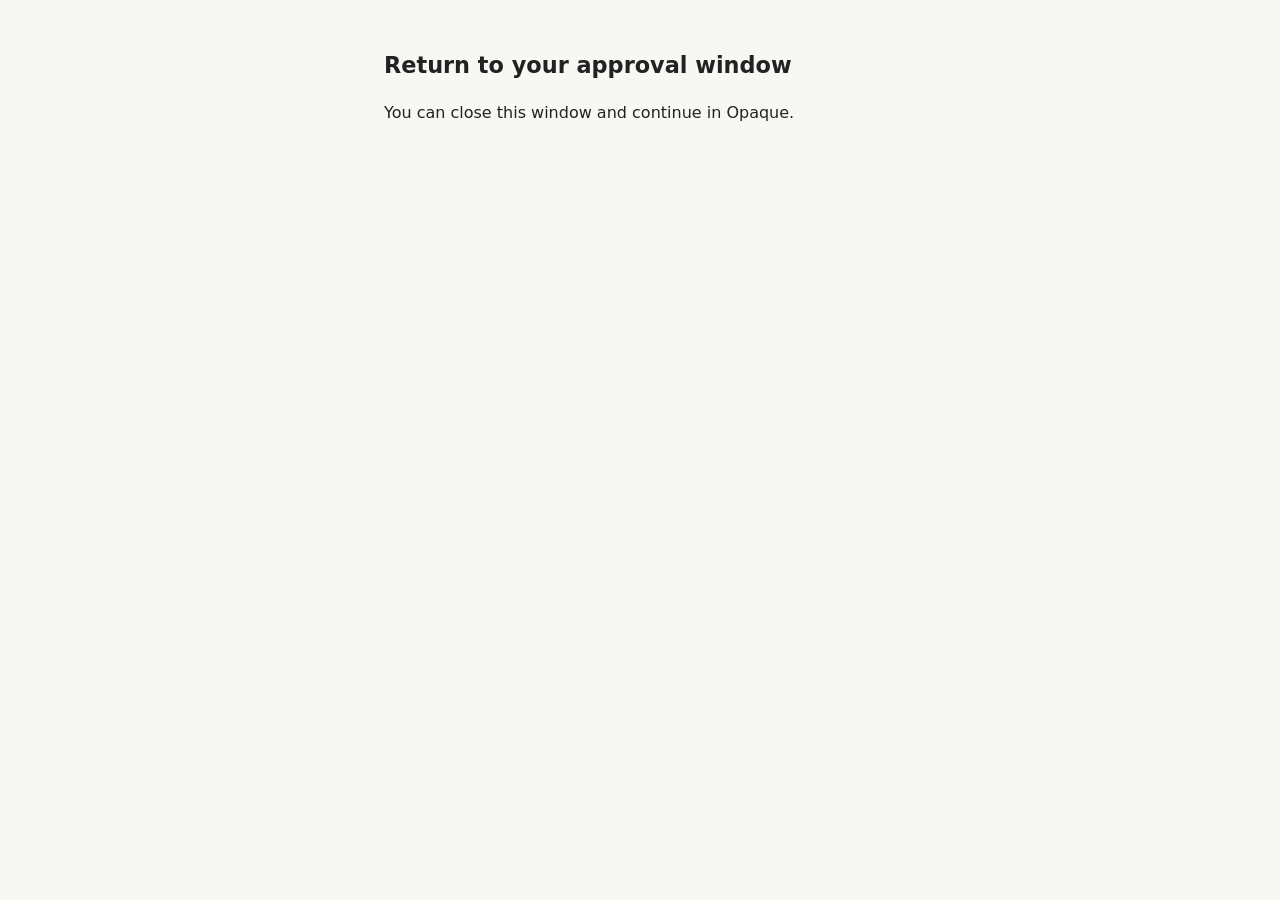
<file: deploy/cloudflare-demo/public/approval/callback/index.html>
<!doctype html>
<html lang="en">
<head>
<meta charset="utf-8">
<meta name="viewport" content="width=device-width, initial-scale=1">
<title>Return to Opaque approval</title>
<script>
(() => {
  const parameters = new URLSearchParams(location.search);
  history.replaceState(null, '', '/approval/callback');
  const state = parameters.get('state');
  const code = parameters.get('code');
  const error = parameters.get('error');
  const unique = ['state', 'code', 'error'].every(key => parameters.getAll(key).length <= 1);
  if (!unique || !state || !/^[A-Za-z0-9_-]{1,512}$/.test(state) || !window.opener) return;
  if (error) {
    window.opener.postMessage({type: 'opaque-approval-oauth', state, error: 'authorization_failed'}, location.origin);
  } else if (code && code.length <= 4096 && !/[\u0000-\u0020\u007f]/.test(code)) {
    window.opener.postMessage({type: 'opaque-approval-oauth', state, code}, location.origin);
  } else return;
  window.close();
})();
</script>
<style>body{margin:3rem auto;padding:0 1.5rem;max-width:32rem;font:16px/1.6 system-ui,sans-serif;background:#f7f7f3;color:#222}h1{font-size:1.4rem}</style>
</head>
<body><h1>Return to your approval window</h1><p>You can close this window and continue in Opaque.</p></body>
</html>
</file>
